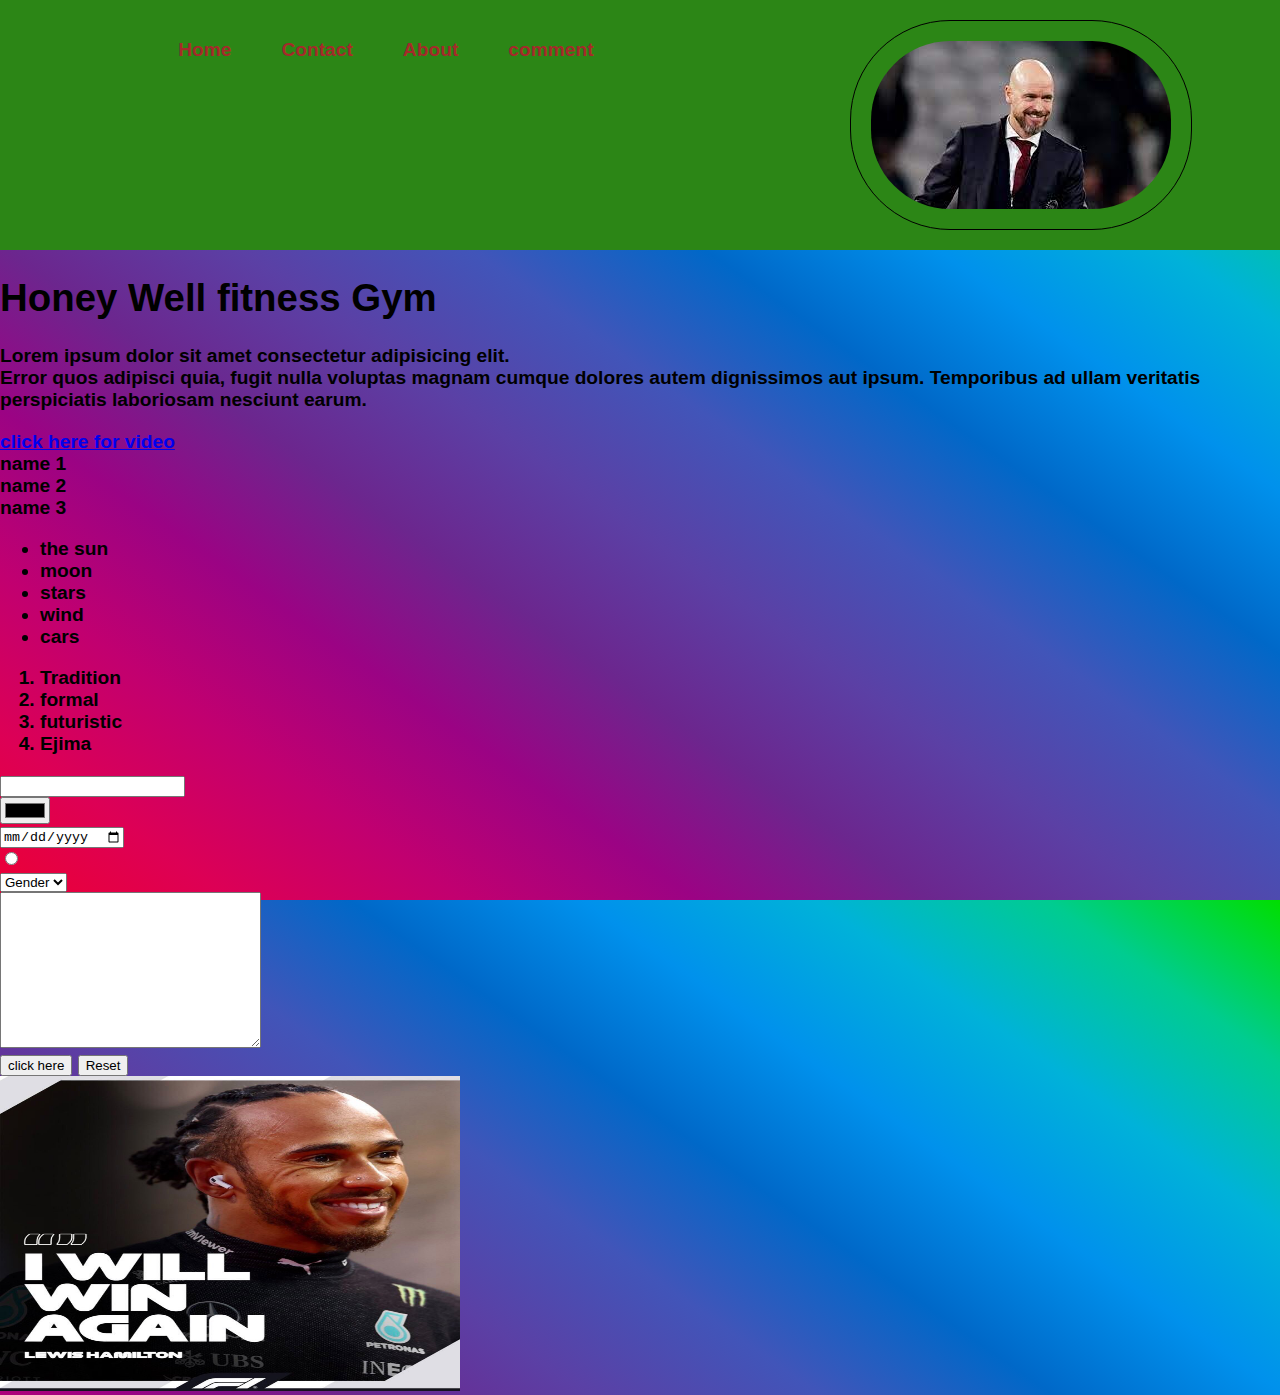
<file: index.html>
<!DOCTYPE html>
<html lang="en">
<head>
    <meta charset="UTF-8">
    <meta name="viewport" content="width=device-width, initial-scale=1.0">
    <title>my  first website </title>
    <link rel="stylesheet" href="style.css">
</head> 
<!-- <div class="princy">
    <p>this is </p>
</div>  -->
<body> 
    <header>
         <nav>
            <ul class="nav__links">
                <li><a href="#">Home</a></li>
                <li><a href="#">Contact</a></li>
                <li><a href="#">About</a></li>
                <li><a href="#">comment</a></li>
      </ul>
         </nav>
         <img class="logo" src="download.jpg" alt="logo">
    </header>
    <h1>Honey Well fitness Gym</h1>
   <P>Lorem ipsum dolor sit amet consectetur adipisicing elit.
    <BR> Error quos adipisci quia, fugit nulla voluptas magnam cumque dolores autem dignissimos aut ipsum. Temporibus ad ullam veritatis perspiciatis laboriosam nesciunt earum.</P>
<a href="videos.html">click here for video<link rel="stylesheet" href=""></a><br>
<span> name 1</span><br>
<span> name 2</span><br>
<span>name 3 </span>
 <ul>    
<li>the sun  </li>
<li>moon</li>
<li>stars</li>
<li>wind</li>
<li>cars</li>
 </ul> 
 <ol>
<li>Tradition</li>
<li>formal</li>
<li>futuristic</li>
<li>Ejima</li>

 </ol>
        <form>
<input type="text"><br>
<input type="color"><br>
<input type="date"><br>
<input type="radio"><br>
<select name="gender">
 <option value="">Gender</option>
 <option value="Male">Male</option>
 <option value="Female">Female </option>
</select><br>   
  <textarea cols="30" rows="10"></textarea><br>
  <input type="submit" value="click here">
  <input type="reset">
 </form>    
 <img width="460" height="315"src="JXMU0329.JPG">
 
</body> 
<style>
   

</style>  
</html>
</file>
<file: style.css>
body{font-size: larger;
    font-family: 'Gill Sans', 'Gill Sans MT', Calibri, 'Trebuchet MS', sans-serif;
    background-image: linear-gradient(to right top, #ec0034, #dd0055, #c10070, #9b0384, #6c268e, #5b40a5, #4155b9, #0068c8, #0091ec, #00b2d9, #00cc90, #00de00);
    height: 100vh;
    font-weight: 700;
     margin: 0;
    padding: 0;

}
header{
    padding: 20px;
    position: relative;
    width: 100%;
    background-color: rgb(44, 134, 22);
    backdrop-filter: blur(10px);
    display: flex;
    justify-content: space-around;
}

nav ul{
    list-style: none;
    display: inline-flex;
}
nav ul li{
    margin-right: 30px;
}
nav li a{
    text-decoration: none;
    color: brown;
    padding: 10px;
    transition: all ease-in 300ms;
}
nav ul a :hover {
    background-color: black;
    backdrop-filter: blur(10px);
    color: blueviolet;
    box-shadow: 0 0 7px red;
}

.logo{
    border-radius: 100px;
    padding: 20px;
    border: 1px solid black;
    display: flexbox;

}
</file>
